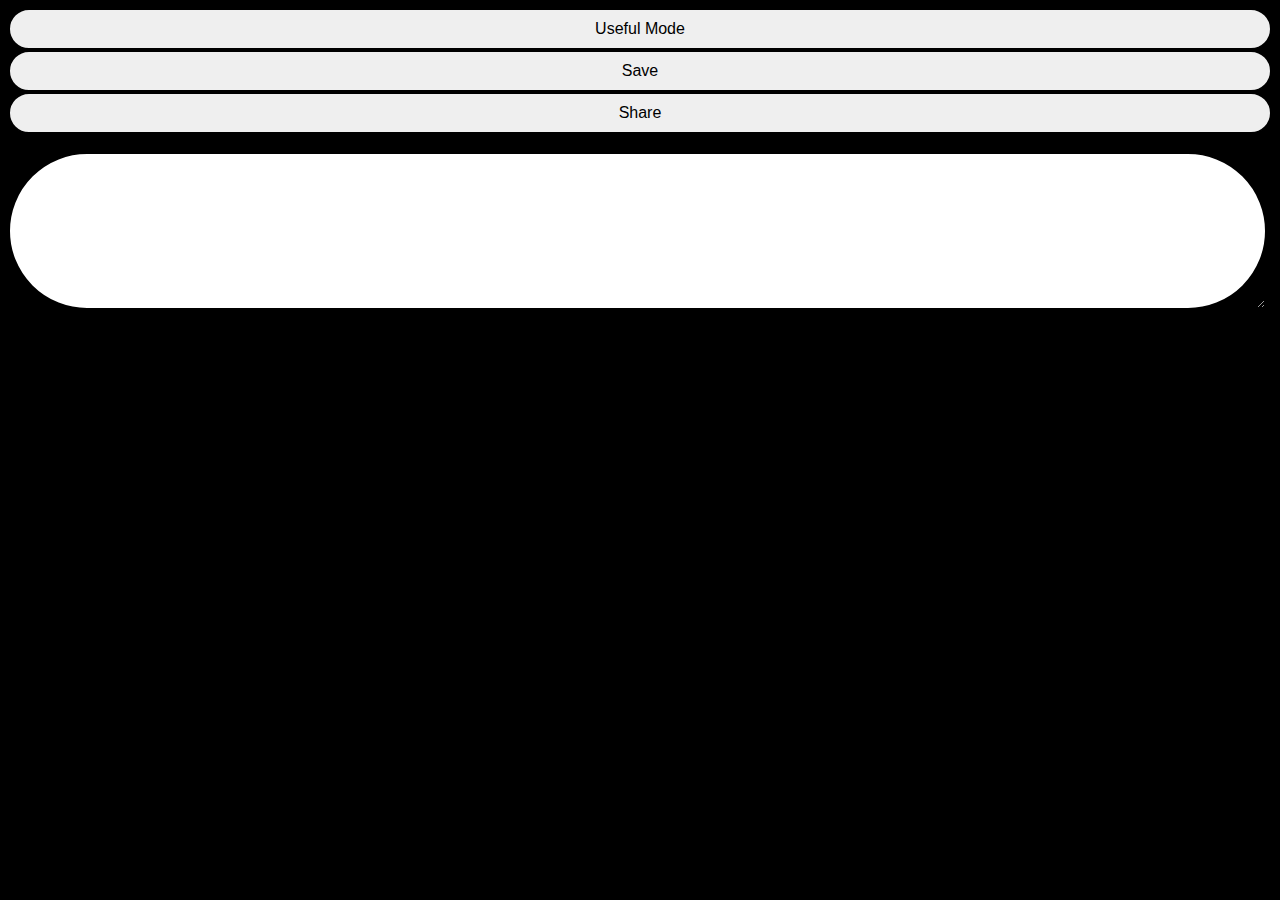
<file: index.html>
<!DOCTYPE html>
<html lang="en">

<meta name="viewport" content="width=device-width, initial-scale=1.0">
<meta charset="UTF-8">
<meta name="description" content="Useless notepad app">
<meta keywords="useless, meme, prank, joke">
<title>UselessDocs</title>
<!--UselessDocs-->

<head>
    <link rel="stylesheet" href="main.css">
    <script src="logic.js"></script>

</head>

<body>
    <!--UI Nightmare goes here -->
    <a href="usefulversion.html"><button id="usefulbutton" class="sharebutton">Useful Mode</button></a>
    <button id="savebutton" class="sharebutton">Save</button>
    <button id="sharebutton" class="sharebutton">Share</button>
    <label for"long-textbox">Type stuff...</label>
    <textarea id="long-textbox" class="long-textbox"></textarea>
</body>

</html>
</file>
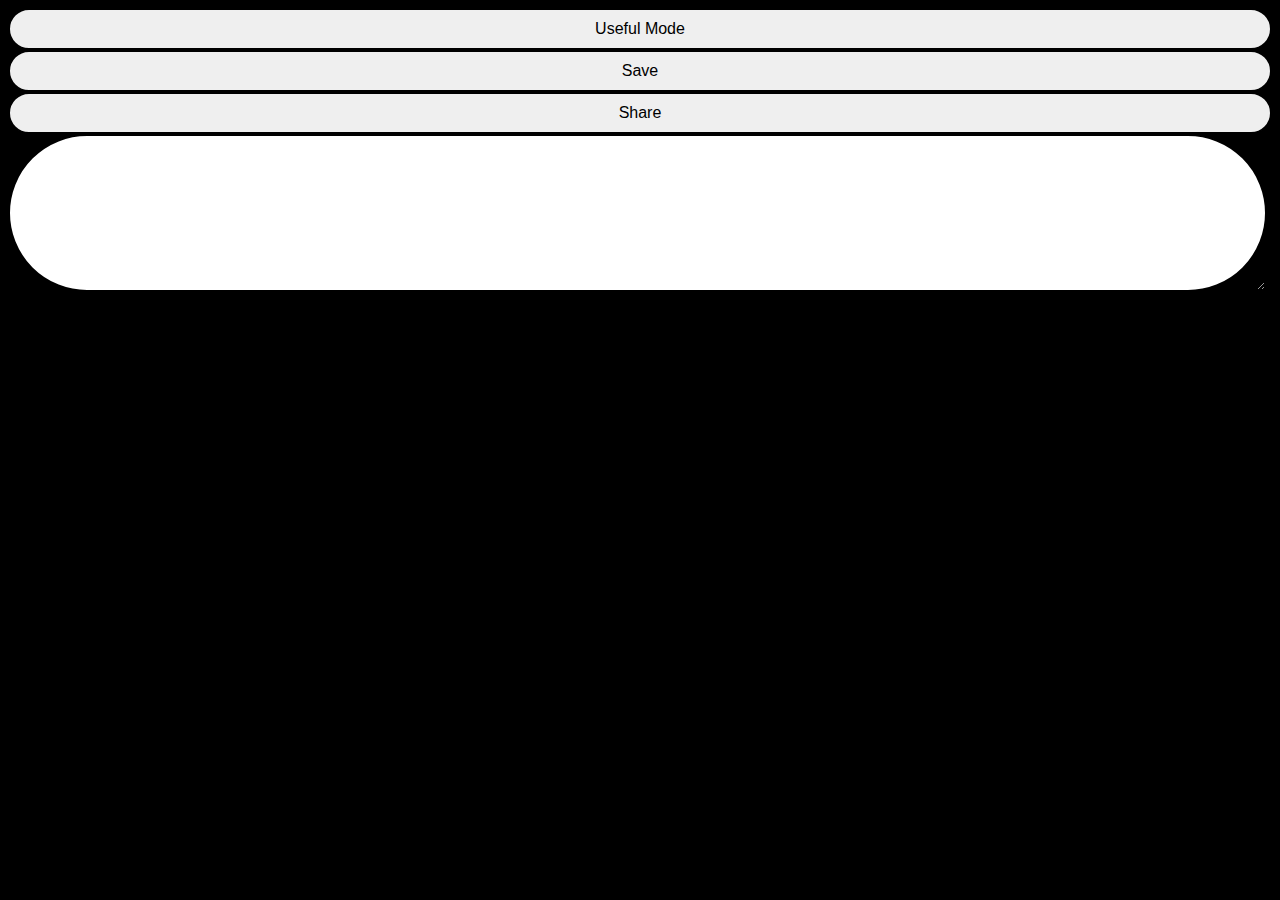
<file: main.html>
<!DOCTYPE html>
<html>
<!--UselessDocs-->

<head>
    <link rel="stylesheet" href="main.css">
    <script src="logic.js"></script>
</head>

<body>
    <!--UI Nightmare goes here -->
    <a href="usefulversion.html"><button id="usefulbutton" class="sharebutton">Useful Mode</button></a>
    <button id="savebutton" class="sharebutton">Save</button>
    <button id="sharebutton" class="sharebutton">Share</button>
    <textarea id="long-textbox" class="long-textbox"></textarea>
</body>

</html>
</file>
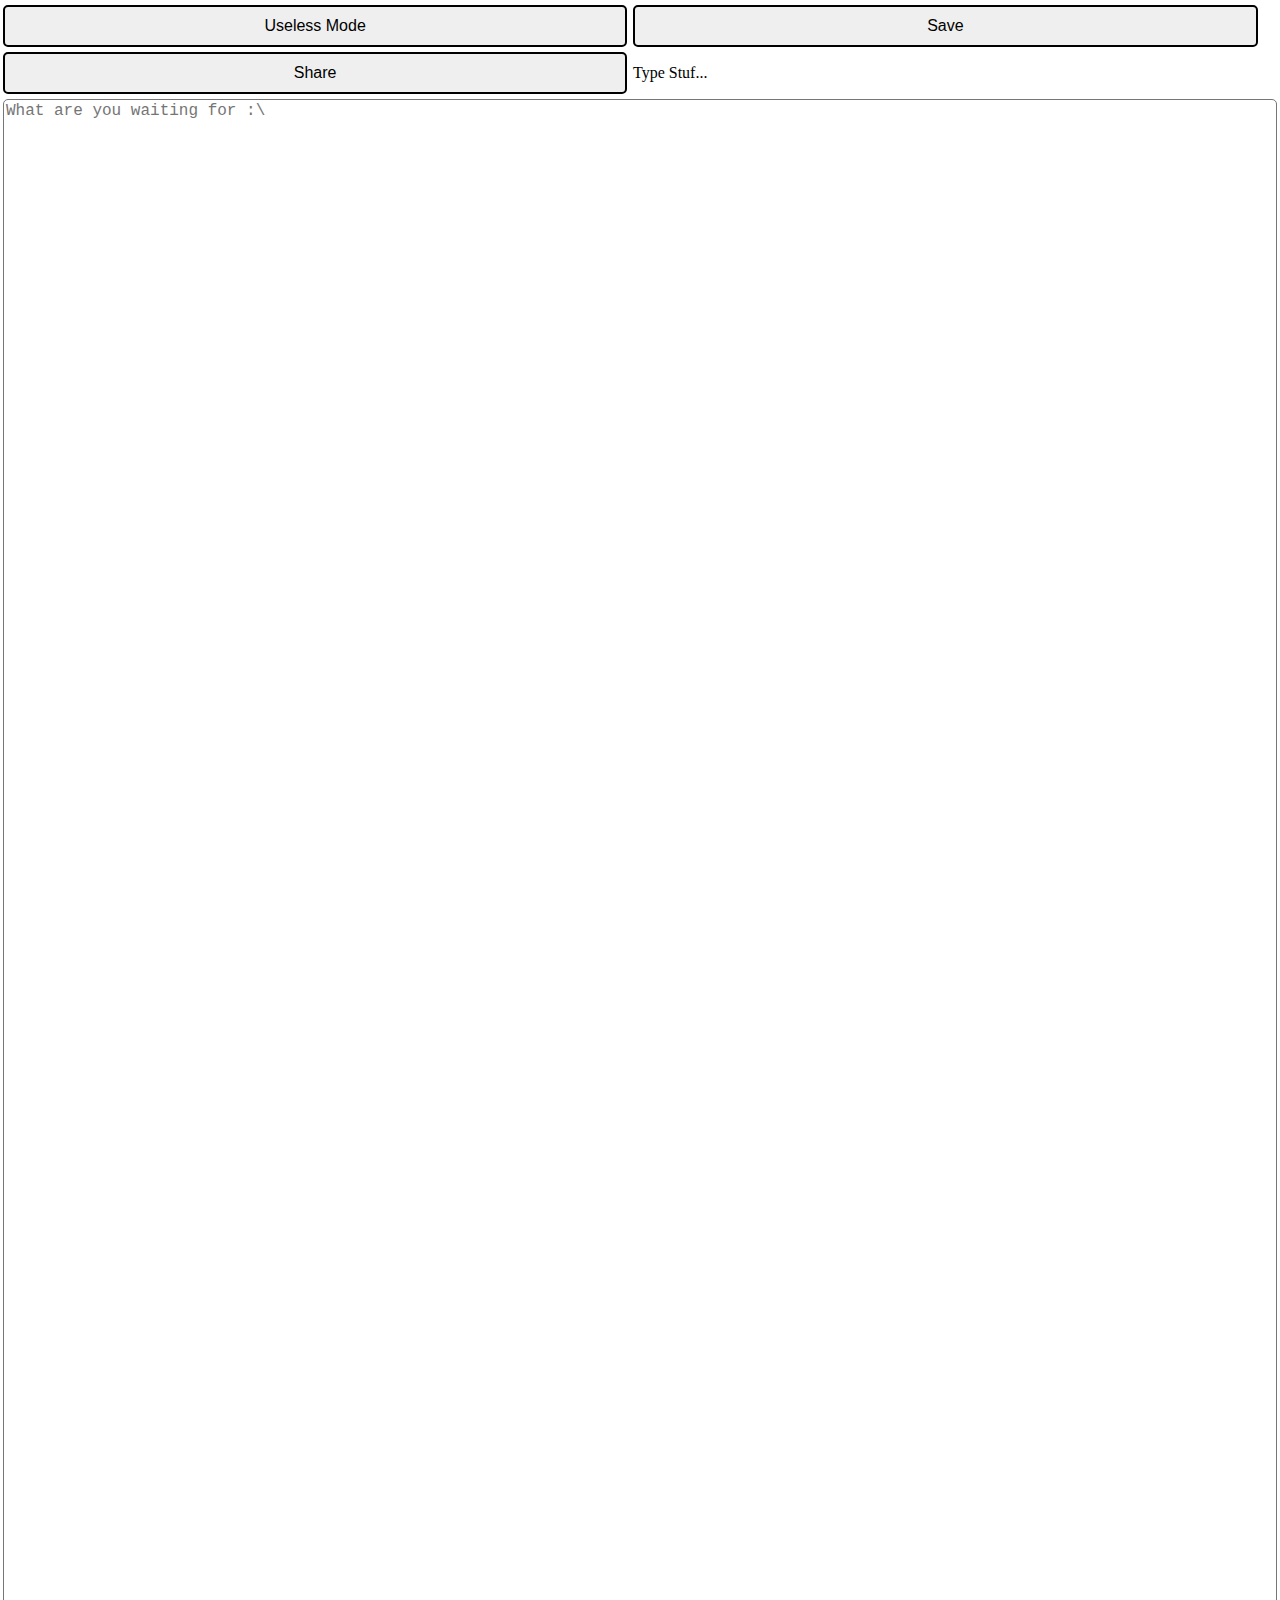
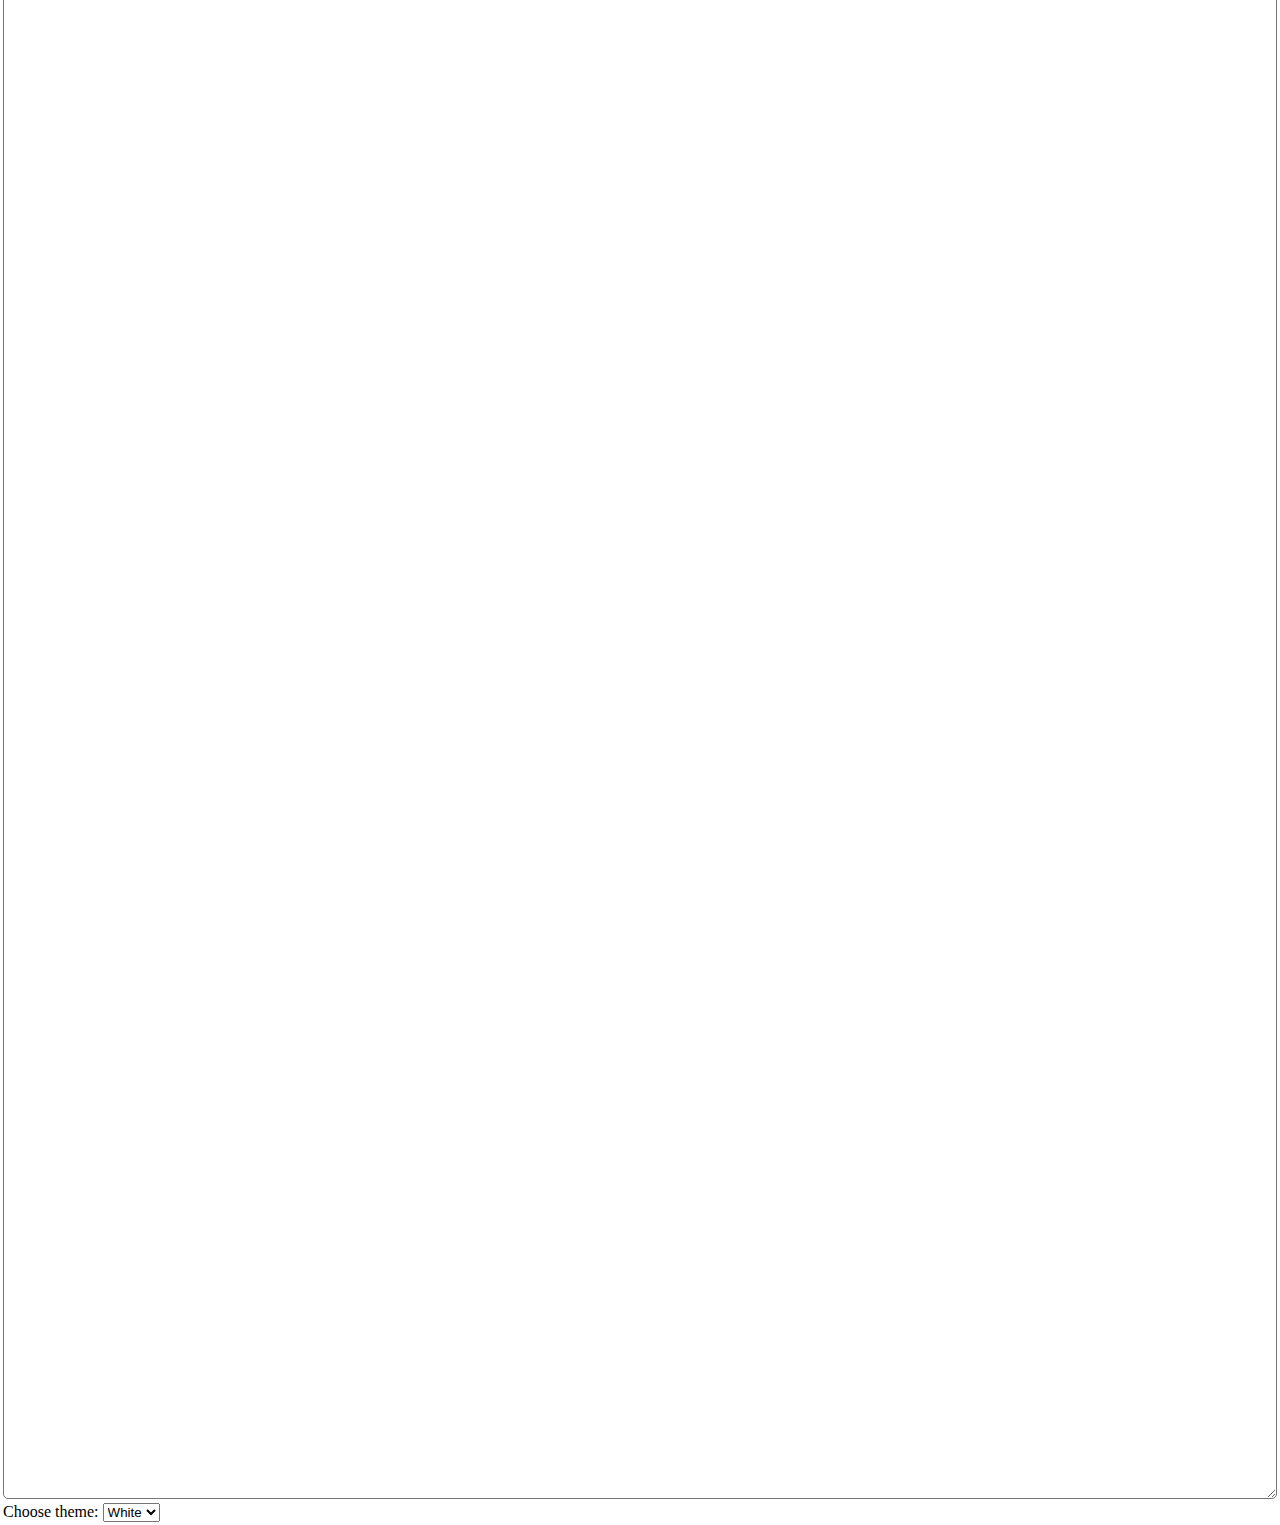
<file: usefulversion.html>
<!DOCTYPE html>
<html lang="en">

<head>

    <link rel="stylesheet" href="alternatestylesheet.css">
    <script src="usefulversion.js" defer></script>
</head>

<body>
    <a href="index.html"><button id="uselessbutton" class="sharebutton">Useless Mode</button></a>
    <button id="savebutton" class="sharebutton">Save</button>
    <button id="sharebutton" class="sharebutton">Share</button>

    <label for="long-textbox">Type Stuf...</label>
    <textarea id="long-textbox" class="long-textbox" placeholder="What are you waiting for :\"></textarea>

    <label for="dropdown">Choose theme:</label>
    <select id="dropdown">
        <option value="white" id="white">White</option>
        <option value="coral" id="coral">Coral</option>
        <option value="mint" id="mint">Mint</option>
    </select>
</body>

</html>
</file>
<file: main.css>
.sharebutton {
    border: 2px solid black;
    border-radius: 100px;
    padding: 10px;
    font-size: 16px;
    transition: all 0.3s ease;
    width: 100%;
}

.sharebutton:hover {
    background-color: black;
    border: 6px solid coral;
    border-radius: 5px;
    font-size: 12px;
    transition: all 0.2s ease;
    width: 32%;
}

#long-textbox {
    border: 2px solid black;
    border-radius: 10000000px;
    width: 99%;
    height: 150px;
}

#long-textbox:hover {
    border-radius: 100px;
    background-color: black;
    width: 23%;
    height: 21px;

}

body {
    background-color: black;
    font-family: 'Google Sans', 'Roboto', sans-serif;
}
</file>
<file: alternatestylesheet.css>
.sharebutton {
    margin-top: 2px;
    border: 2px solid black;
    margin-bottom: 3px;
    border-radius: 5px;
    padding: 10px;
    font-size: 16px;
    transition: all 0.3s ease;
    width: 100%;
    box-sizing: border-box;
}

.sharebutton:hover {
    border-radius: 3px;
    font-size: 18px;
    transition: all 0.2s ease;
}

.long-textbox {
    margin-top: 2px;
    border-radius: 5px;
    font-size: 14px;
    transition: all 0.2s ease;
    width: 100%;
    box-sizing: border-box;
    height: 3000px
}

body {
    margin: 3px;

}

@media (min-width: 600px) {
    .sharebutton {
        width: 49%;
        display: inline-block;
        margin-right: 2px;
    }


    .sharebutton,
    .long-textbox {
        font-size: 16px;


        .long-textbox {
            font-size: 14px;

        }
    }
}
</file>
